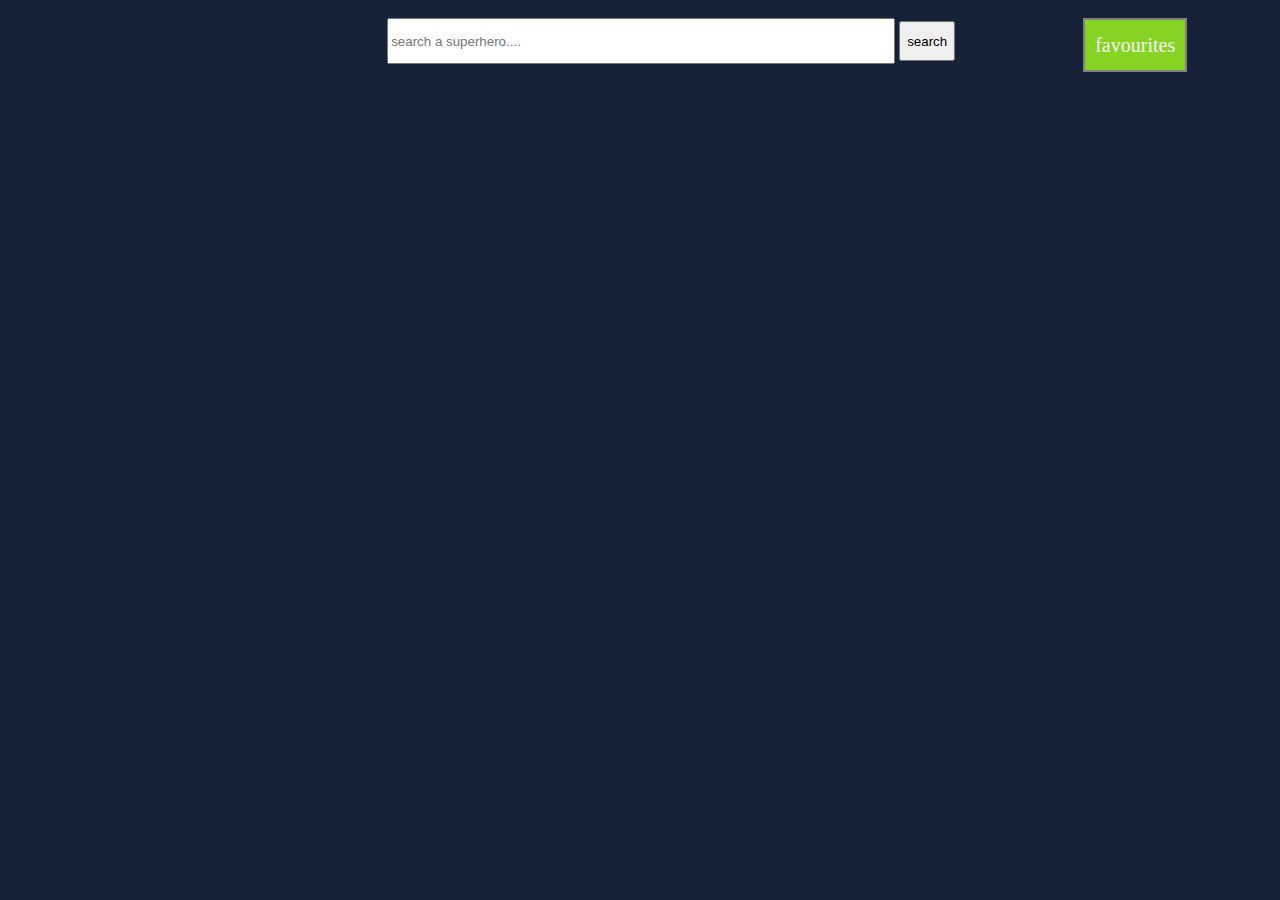
<file: index.html>
<!DOCTYPE html>
<html lang="en">

<head>
    <meta charset="UTF-8">
    <meta http-equiv="X-UA-Compatible" content="IE=edge">
    <meta name="viewport" content="width=device-width, initial-scale=1.0">
    <link rel="stylesheet" href="style.css">
    <title>Document</title>
</head>

<body>

    <!-- CONTAINER 1 BASICALLY TO SEARCH THE HEROS -->
    <div id="container1">
        <input type="text" class="searchTerm" placeholder="search a superhero....">
        <button type="submit" class="searchButton">search</button>
        <div id="favourites"><a href="favourites.html">favourites</a></div>

    </div>
    <!-- THIS ONE IS FOR ATTACH THE HEROS DEATILS -->
    <div class="container"></div>

    <script src="script.js"></script>
</body>

</html>
</file>
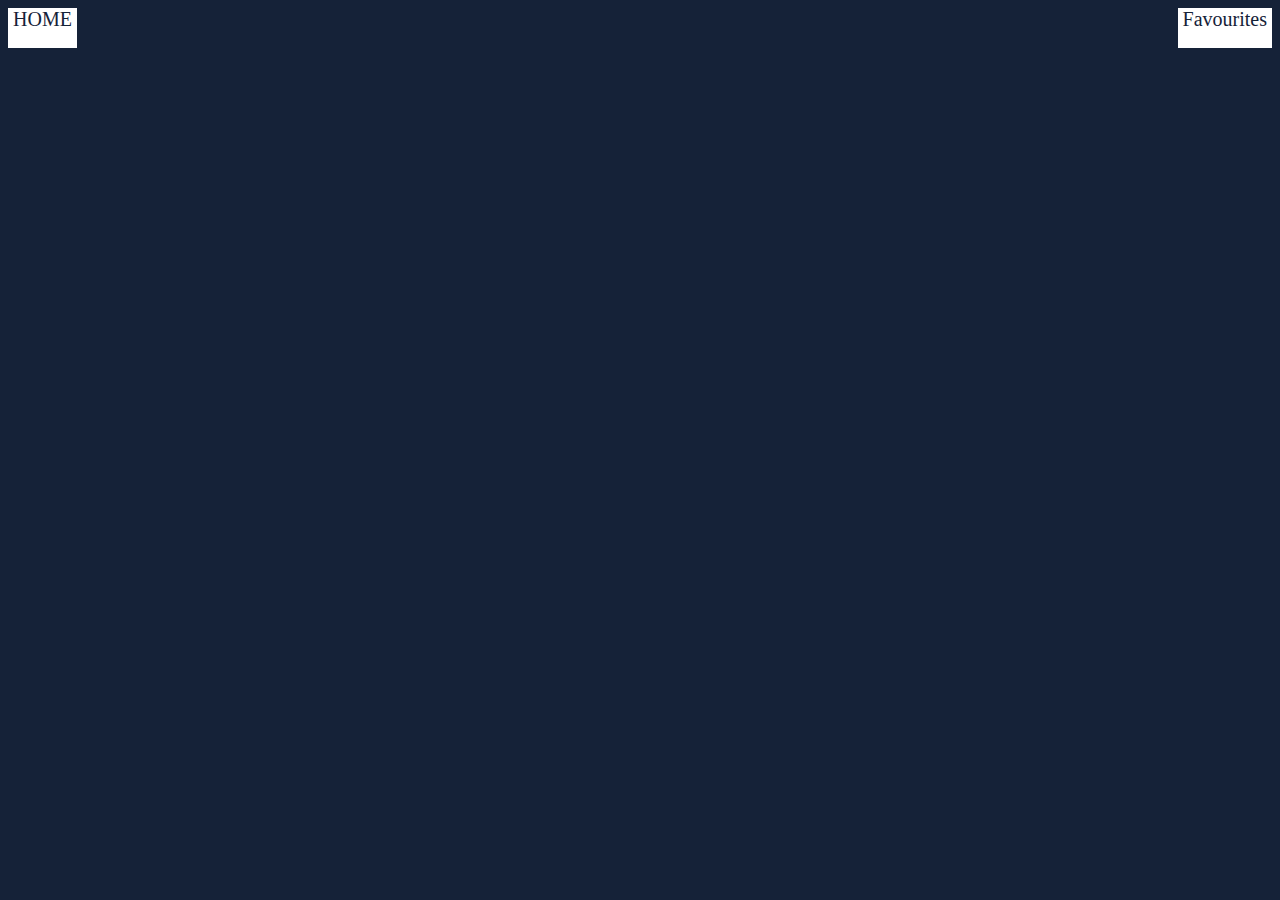
<file: details.html>
<!DOCTYPE html>
<html lang="en">

<head>
    <meta charset="UTF-8">
    <meta http-equiv="X-UA-Compatible" content="IE=edge">
    <meta name="viewport" content="width=device-width, initial-scale=1.0">
    <link rel="stylesheet" href="details.css">
    <title>super hero details</title>
</head>

<body>
    <div class="return-pages" style="float: left;"><a href="index.html">HOME</a></div>
    <div class="my-container"></div>
    <div class="return-pages" style="float: right;"><a href="favourites.html">Favourites</a></div>

    <script src="details.js"></script>

</body>

</html>
</file>
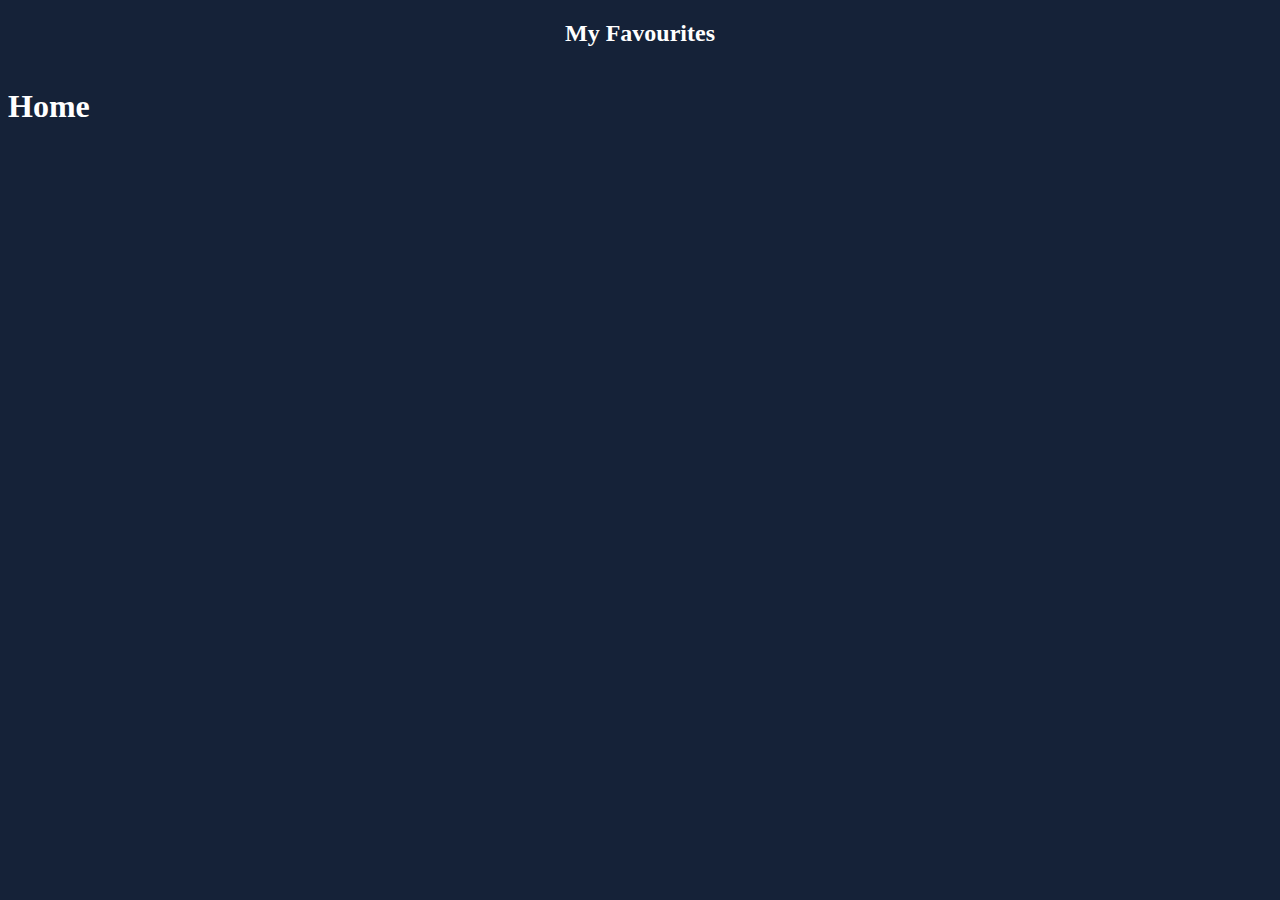
<file: favourites.html>
<!DOCTYPE html>
<html lang="en">

<head>
    <meta charset="UTF-8">
    <meta http-equiv="X-UA-Compatible" content="IE=edge">
    <meta name="viewport" content="width=device-width, initial-scale=1.0">
    <link rel="stylesheet" href="fav.css">
    <title>Favourites</title>
</head>

<body>
    <h2 style="color: white; text-align: center;">My Favourites</h2>
    <div class="search-results-list"></div>
    <a href="index.html">
        <h1>Home</h1>
    </a>
    <div class="container">

    </div>

    <script src="favourites.js"></script>
</body>

</html>
</file>
<file: style.css>
/* CONTAINER  STYLE */

#container1 {
    width: 800px;
    height: auto;
    position: relative;
    left: 30%;
    padding-top: 10px;
}

#container1 input {
    width: 500px;
    height: 40px;
}

#container1 button {
    height: 40px;
    text-align: center;
    cursor: pointer;
}

body {
    background-color: #152238;
    color: white;
}

li {
    background-color: white;
    list-style: none;
    width: 500px;
}

.container {
    position: relative;
    left: 30%;
}

#search-results {
    display: flex;
    flex-direction: row;
    justify-content: space-between;
    padding: 10px;
}

img {
    width: 100px;
    height: 100px;
}

#add-to-fav {
    width: 100px;
    height: 50px;
    background-color: red;
    text-align: center;
    color: white;
    font-weight: 500;
    cursor: pointer;
}

#add-to-fav a {
    text-decoration: none;
    cursor: pointer;
}

#add-to-fav:hover {
    background-color: white;
    color: red;
}

#add-to-fav a:hover {
    color: red;
}

#name {
    color: rgb(153, 135, 235);
    font-size: 15px;
}

#name a {
    text-decoration: none;
    background-color: rgb(218, 51, 121);
    color: whitesmoke;
}

#name a :hover {
    text-decoration: underline;
    background-color: black;
    color: whitesmoke;
}

#favourites {
    float: right;
    font-size: 20px;
    width: 100px;
    height: 50px;
    background-color: rgb(135, 211, 35);
    border: 2px solid grey;
    display: flex;
}

#favourites a {
    text-align: center;
    margin: auto;
    color: whitesmoke;
    text-decoration: none;
}

#favourites:hover {
    background-color: tomato;
}

#favourites a:hover {
    color: #152238;
}
</file>
<file: details.css>
#conatiner {
    display: block;
}

#details {
    position: absolute;
    left: 40%;
}

#details img {
    width: 300px;
    height: 400px;
    box-sizing: 2px solid white;
}

body {
    background-color: #152238;
    color: white;
}

h1 {
    font-size: 50px;
    text-align: left;
}

h2 {
    font-size: 20px;
}

#more-details {
    position: relative;
    left: -10%;
    font-size: 40px;
    font-family: 'Courier New', Courier, monospace;
}

.return-pages {
    float: left;
    widows: 70px;
    height: 40px;
    background-color: white;
}

.return-pages a {
    color: #152238;
    font-size: 20px;
    text-decoration: none;
    padding: 5px;
}

.return-pages:hover {
    background-color: rgb(94, 25, 184);
}

.return-pages a :hover {
    color: white;
    text-decoration: underline;
}

#favourites {
    float: right;
    color: white;
    position: relative;
    top: 20%;
}

#head {
    text-align: center;
    color: white;
}
</file>
<file: fav.css>
body {
    background-color: #152238;
    color: white;
}

.container {
    position: absolute;
}

.container img {
    width: 100px;
    height: 100px;
    position: relative;
    left: 40%;
}

#my-contain {
    width: 500px;
    height: 120px;
    position: relative;
    left: 80%;
    background-color: white;
    display: flex;
    flex-direction: row;
    justify-content: space-between;
    align-items: center;
    color: #152238;
    font-size: 30px;
    padding: 10px;
}

#remove-from-fav {
    width: 100px;
    height: 30px;
    background-color: #152238;
    ;
    text-align: center;
    color: white;
    font-weight: 800;
    cursor: pointer;
}

#remove-from-fav:hover {
    background-color: white;
    color: black;
}

h2 {
    color: white;
}

a {
    text-decoration: none;
}

h1 {
    position: relative;
    top: -25%;
    color: white;
    display: inline-block;
}

h1:hover {
    text-decoration: underline;
    color: tomato;
}

#name {
    display: flex;
    justify-content: center;
    margin-left: 10%;
}

#name:hover {
    background-color: rgb(40, 207, 207);
}

#name a :hover {
    text-decoration: underline;
}
</file>
